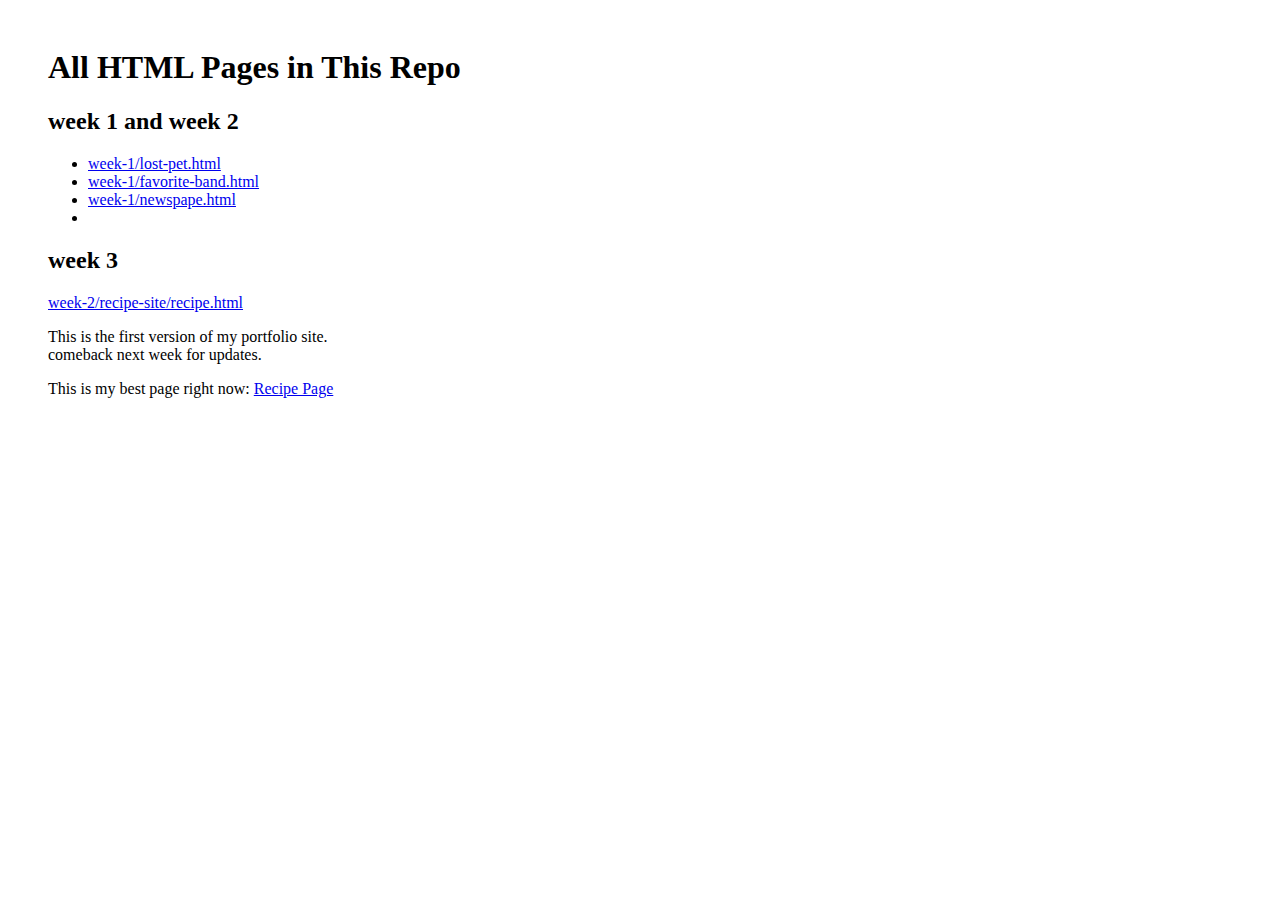
<file: index.html>
<!DOCTYPE html>
<html lang="en">
<head>
	<meta charset="UTF-8">
	<title>HTML Pages Index</title>
	<style>
		body {
			padding-top: 20px;
			padding-left: 40px;
		}
	</style>

</head>
<body>
	<h1>All HTML Pages in This Repo</h1>
	<h2>week 1 and week 2</h2>
	<ul>
		<li><a href="/week-1/lost-pet.html">week-1/lost-pet.html</a></li>
		<li><a href="/week-1/favorite-band.html">week-1/favorite-band.html</a></li>
		<li><a href="/week-1/newspape.html">week-1/newspape.html</a></li>
		<li></li>
		
	</ul>

	<h2>week 3</h2>
	<a href="/week-2/recipe-site/recipe.html">week-2/recipe-site/recipe.html</a>
	

	
	<p>
        This is the first version of my portfolio site.<br>
        comeback next week for updates. 
    </p>
    This is my best page right now: <a href="/week-2/recipe-site/recipe.html">Recipe Page</a>
</body>
</html>
</file>
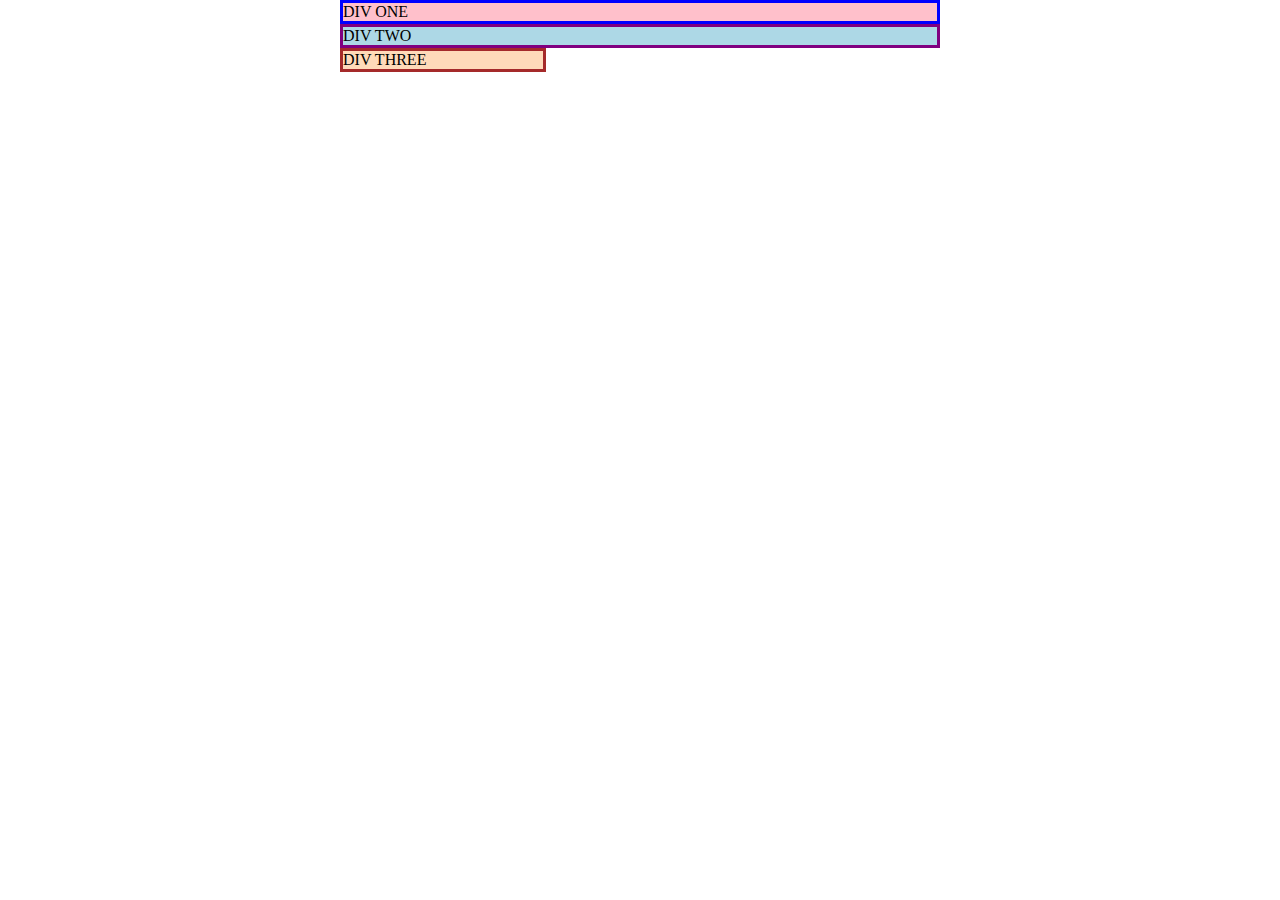
<file: week-5/block-and-inline/01-margin-and-padding-1/index.html>
<!DOCTYPE html>
<html lang="en">
  <head>
    <meta charset="UTF-8">
    <meta http-equiv="X-UA-Compatible" content="IE=edge">
    <meta name="viewport" content="width=device-width, initial-scale=1.0">
    <title>Margin and Padding exercise</title>
    <link rel="stylesheet" href="style.css">
  </head>
  <body>
    <div class="one">
      DIV ONE
    </div>
    <div class="two">
      DIV TWO
    </div>
    <div class="three">
      DIV THREE
    </div>
  </body>
</html>
</file>
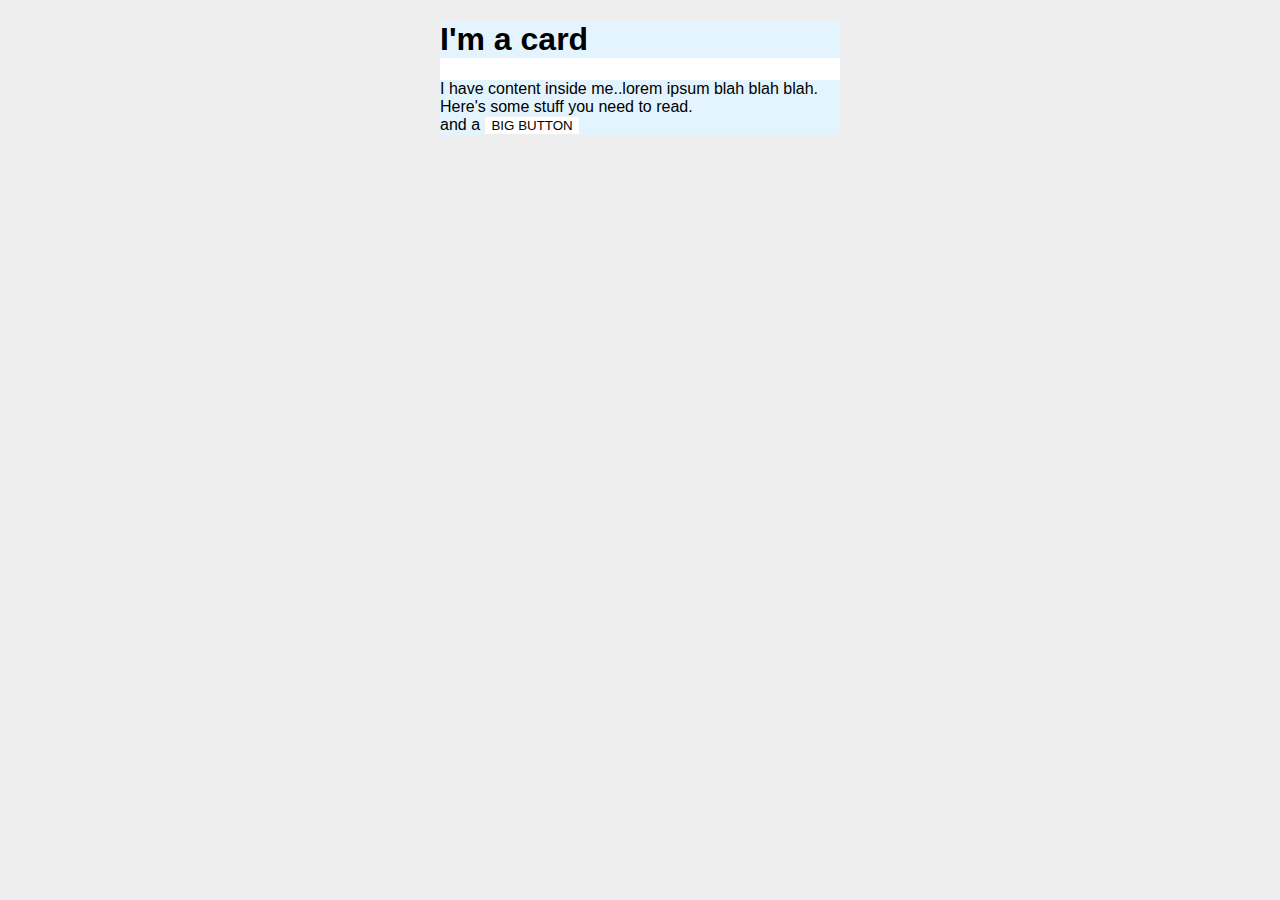
<file: week-5/block-and-inline/02-margin-and-padding-2/index.html>
<!DOCTYPE html>
<html lang="en">
  <head>
    <meta charset="UTF-8">
    <meta http-equiv="X-UA-Compatible" content="IE=edge">
    <meta name="viewport" content="width=device-width, initial-scale=1.0">
    <title>Margin and Padding exercise 2</title>
    <link rel="stylesheet" href="style.css">
  </head>
  <body>
    <div class="card">
      <h1 class="title">I'm a card</h1>
      <div class="content">I have content inside me..lorem ipsum blah blah blah. Here's some stuff you need to read.</div>
      <div class="button-container">and a <button>BIG BUTTON</button></div>
    </div>
  </body>
</html>
</file>
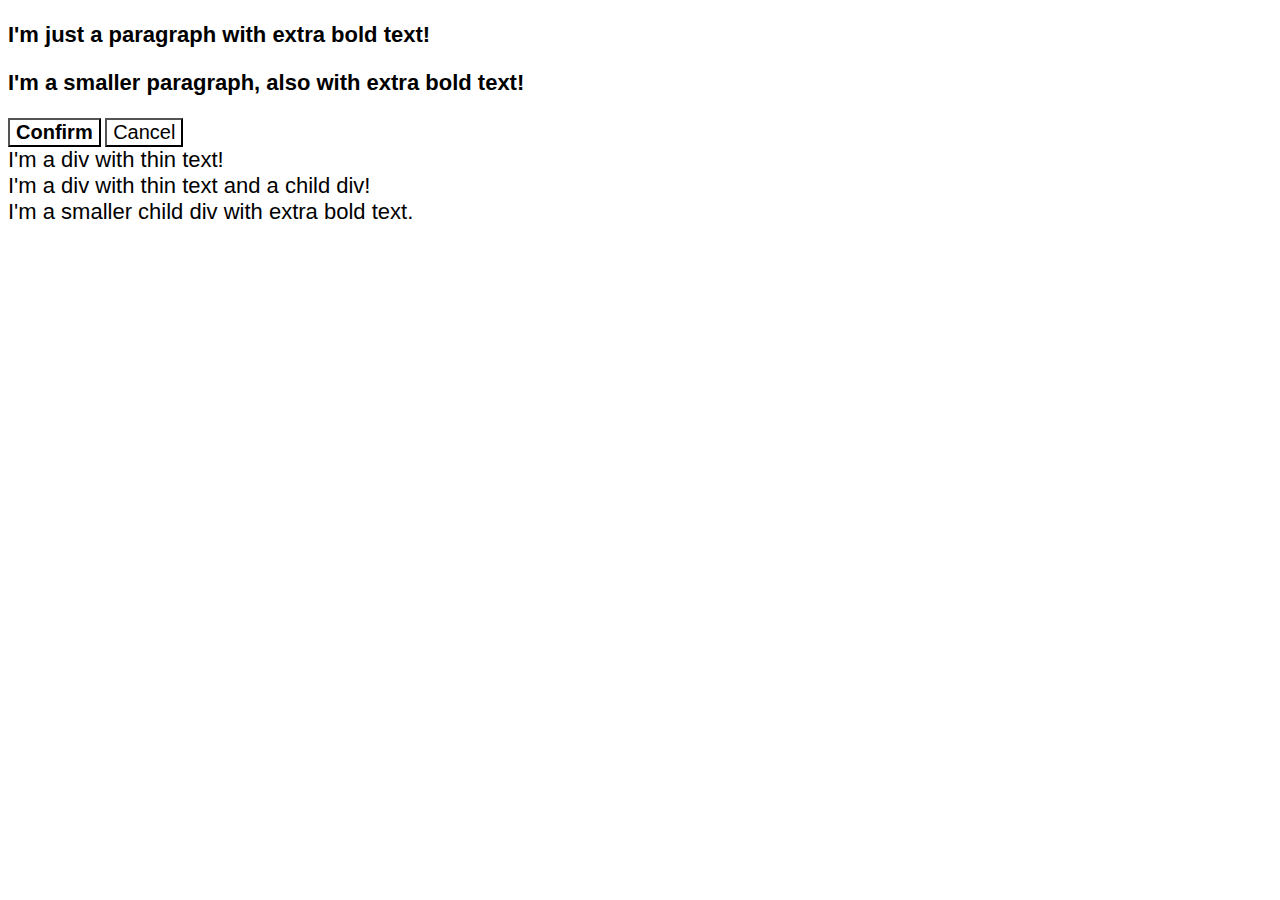
<file: week-3/wk3-css-foundations-lvl-1/cascade/01-cascade-fix/index.html>
<!DOCTYPE html>
<html lang="en">
  <head>
    <meta charset="UTF-8">
    <meta http-equiv="X-UA-Compatible" content="IE=edge">
    <meta name="viewport" content="width=device-width, initial-scale=1.0">
    <title>Fix the Cascade</title>
    <link rel="stylesheet" href="style.css">
  </head>
  <body>
    <p class="para">I'm just a paragraph with extra bold text!</p>
    <p class="para small-para">I'm a smaller paragraph, also with extra bold text!</p>

    <button id="confirm-button" class="button confirm">Confirm</button>
    <button id="cancel-button" class="button cancel">Cancel</button>

    <div class="text">I'm a div with thin text!</div>
    <div class="text">I'm a div with thin text and a child div!
      <div class="text child">I'm a smaller child div with extra bold text.</div>
    </div>
  </body>
</html>
</file>
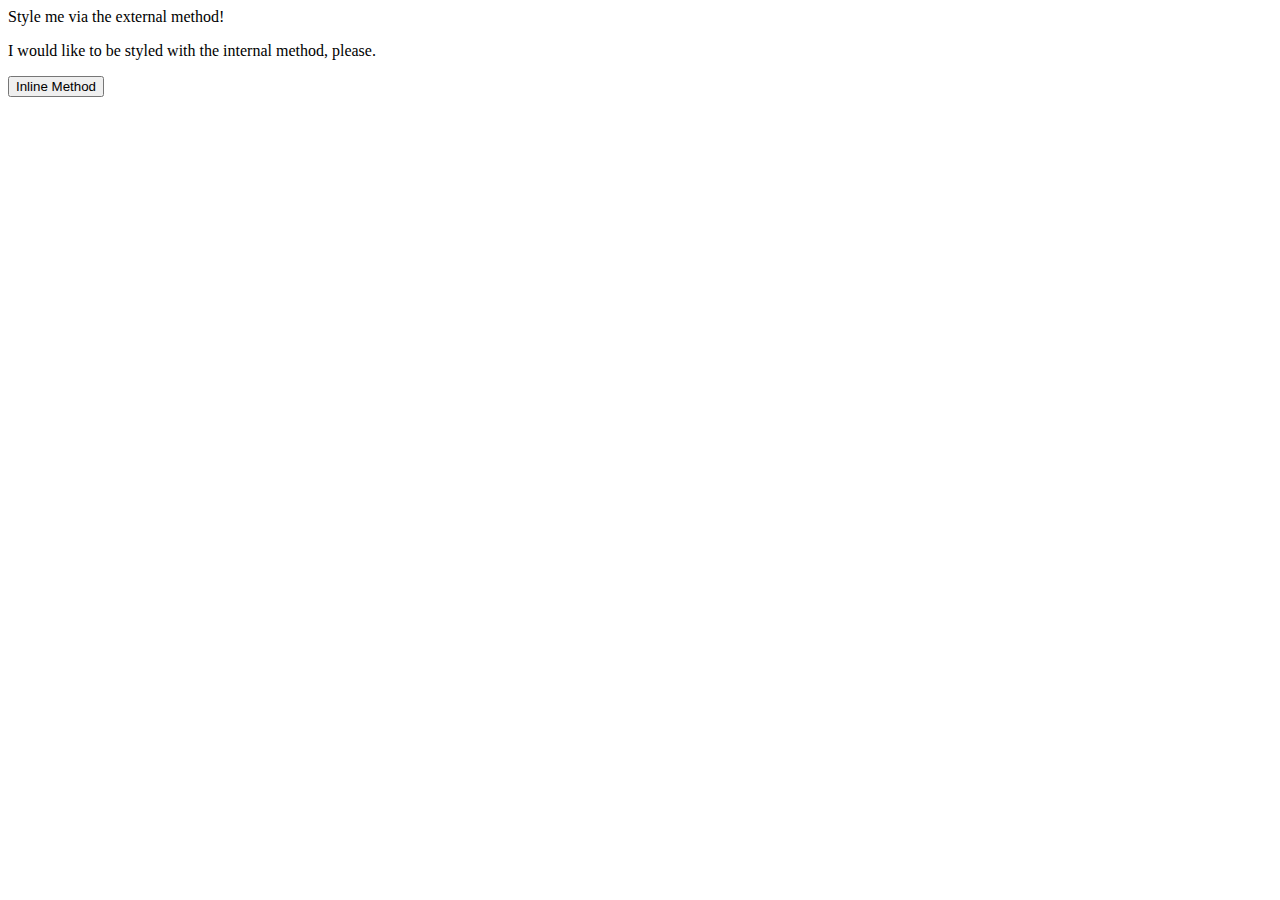
<file: week-3/wk3-css-foundations-lvl-1/intro-to-css/01-css-methods/index.html>
<!DOCTYPE html>
<html lang="en">
  <head>
    <meta charset="UTF-8">
    <meta http-equiv="X-UA-Compatible" content="IE=edge">
    <meta name="viewport" content="width=device-width, initial-scale=1.0">
    <title>Methods for Adding CSS</title>
  </head>
  <body>
    <div>Style me via the external method!</div>
    <p>I would like to be styled with the internal method, please.</p>
    <button>Inline Method</button>
  </body>
</html>
</file>
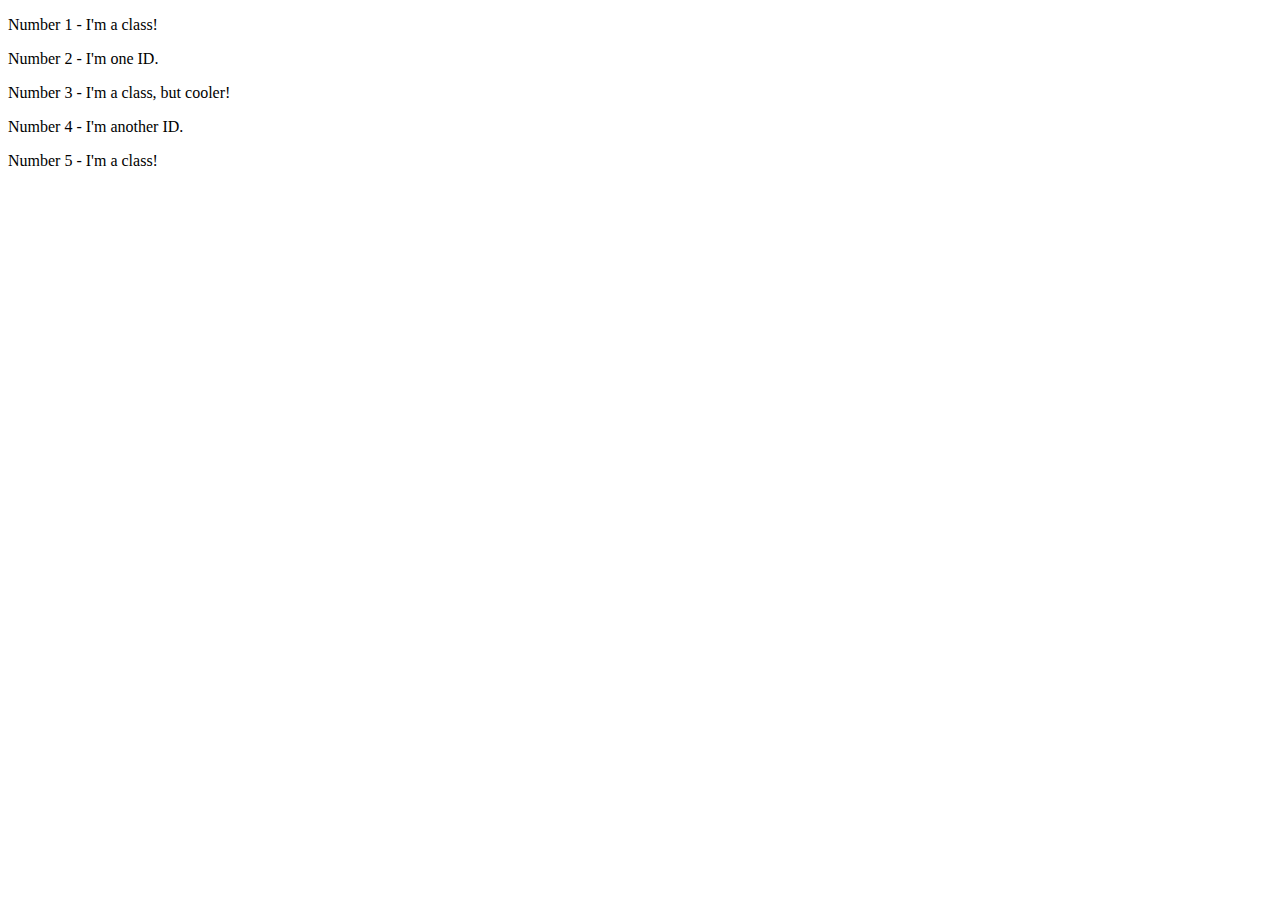
<file: week-3/wk3-css-foundations-lvl-1/intro-to-css/02-class-id-selectors/index.html>
<!DOCTYPE html>
<html lang="en">
  <head>
    <meta charset="UTF-8">
    <meta http-equiv="X-UA-Compatible" content="IE=edge">
    <meta name="viewport" content="width=device-width, initial-scale=1.0">
    <title>Class and ID Selectors</title>
    <link rel="stylesheet" href="style.css">
  </head>
  <body>
    <p>Number 1 - I'm a class!</p>
    <div>Number 2 - I'm one ID.</div>
    <p>Number 3 - I'm a class, but cooler!</p>
    <div>Number 4 - I'm another ID.</div>
    <p>Number 5 - I'm a class!</p>
  </body>
</html>
</file>
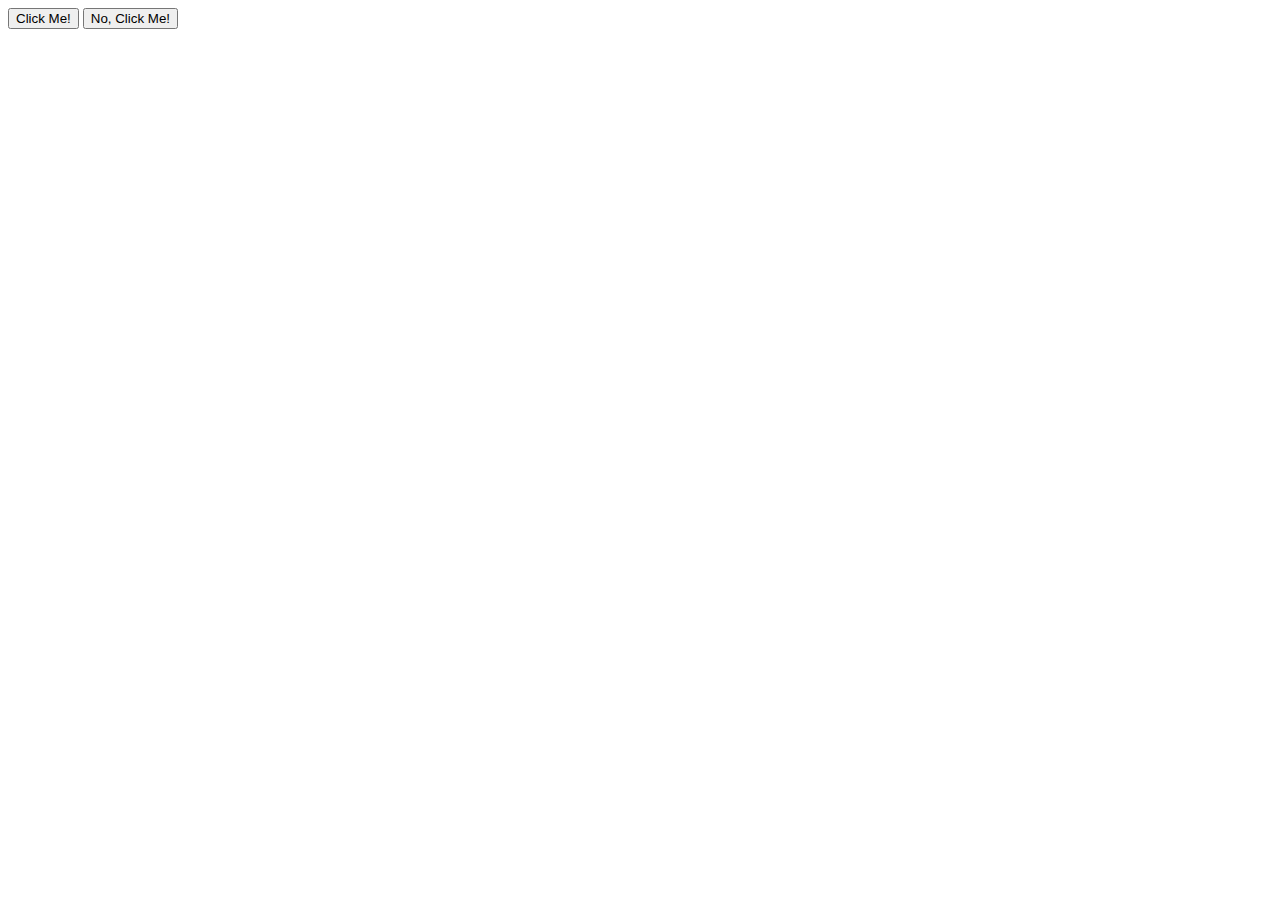
<file: week-3/wk3-css-foundations-lvl-1/intro-to-css/03-grouping-selectors/index.html>
<!DOCTYPE html>
<html lang="en">
  <head>
    <meta charset="UTF-8">
    <meta http-equiv="X-UA-Compatible" content="IE=edge">
    <meta name="viewport" content="width=device-width, initial-scale=1.0">
    <title>Grouping Selectors</title>
    <link rel="stylesheet" href="style.css">
  </head>
  <body>
    <button>Click Me!</button>
    <button>No, Click Me!</button>
  </body>
</html>
</file>
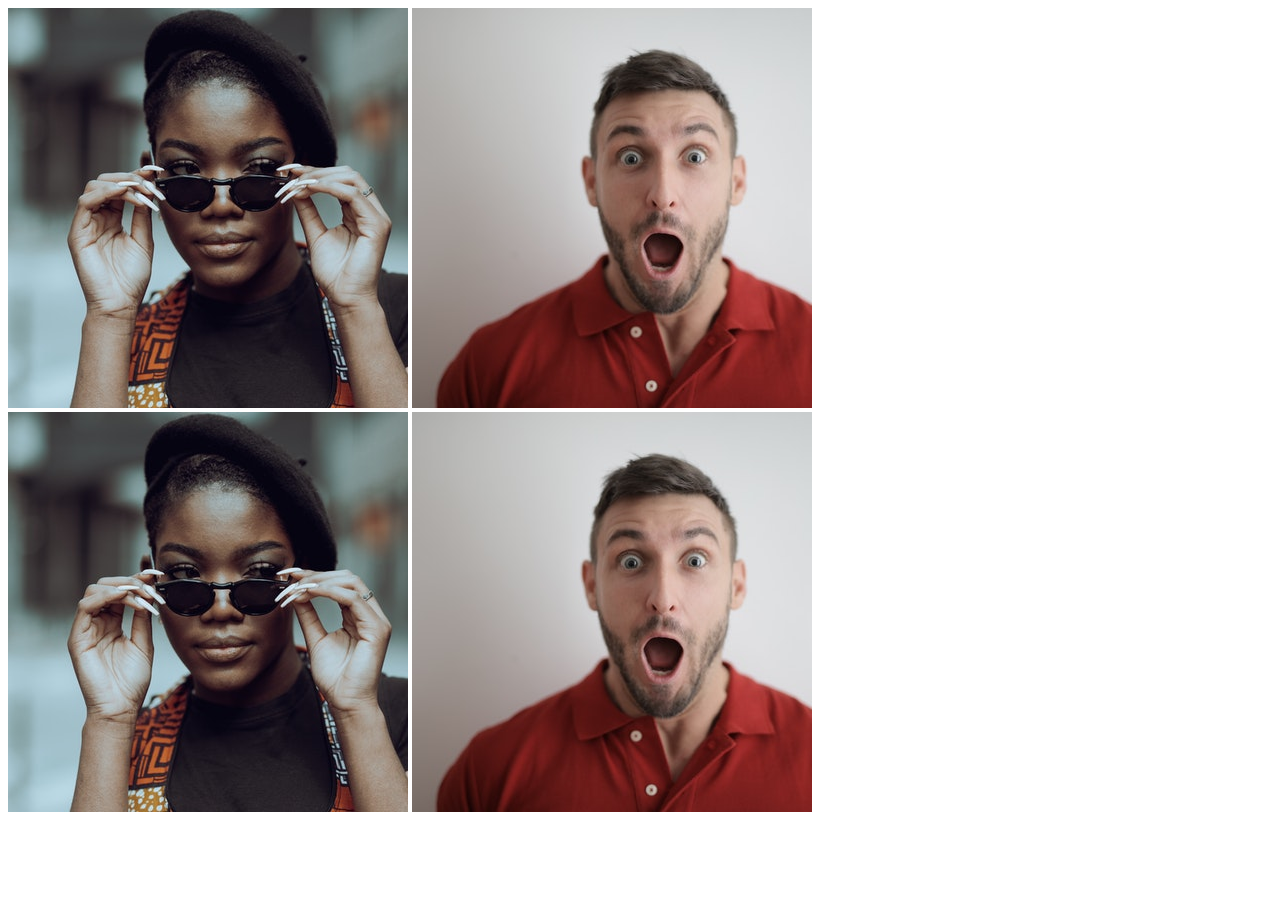
<file: week-3/wk3-css-foundations-lvl-1/intro-to-css/04-chaining-selectors/index.html>
<!DOCTYPE html>
<html lang="en">
  <head>
    <meta charset="UTF-8">
    <meta http-equiv="X-UA-Compatible" content="IE=edge">
    <meta name="viewport" content="width=device-width, initial-scale=1.0">
    <title>Chaining Selectors</title>
    <link rel="stylesheet" href="style.css">
  </head>
  <body>
    <!-- Use the classes BELOW this line -->
    <div>
      <img class="avatar proportioned" src="./images/pexels-katho-mutodo-8434791.jpg" alt="Woman with glasses">
      <img class="avatar distorted" src="./images/pexels-andrea-piacquadio-3777931.jpg" alt="Man with surprised expression">
    </div>
    <!-- Use the classes ABOVE this line -->
    <div>
      <img class="original proportioned" src="./images/pexels-katho-mutodo-8434791.jpg" alt="Woman with glasses">
      <img class="original distorted" src="./images/pexels-andrea-piacquadio-3777931.jpg" alt="Man with surprised expression">
    </div>
  </body>
</html>
</file>
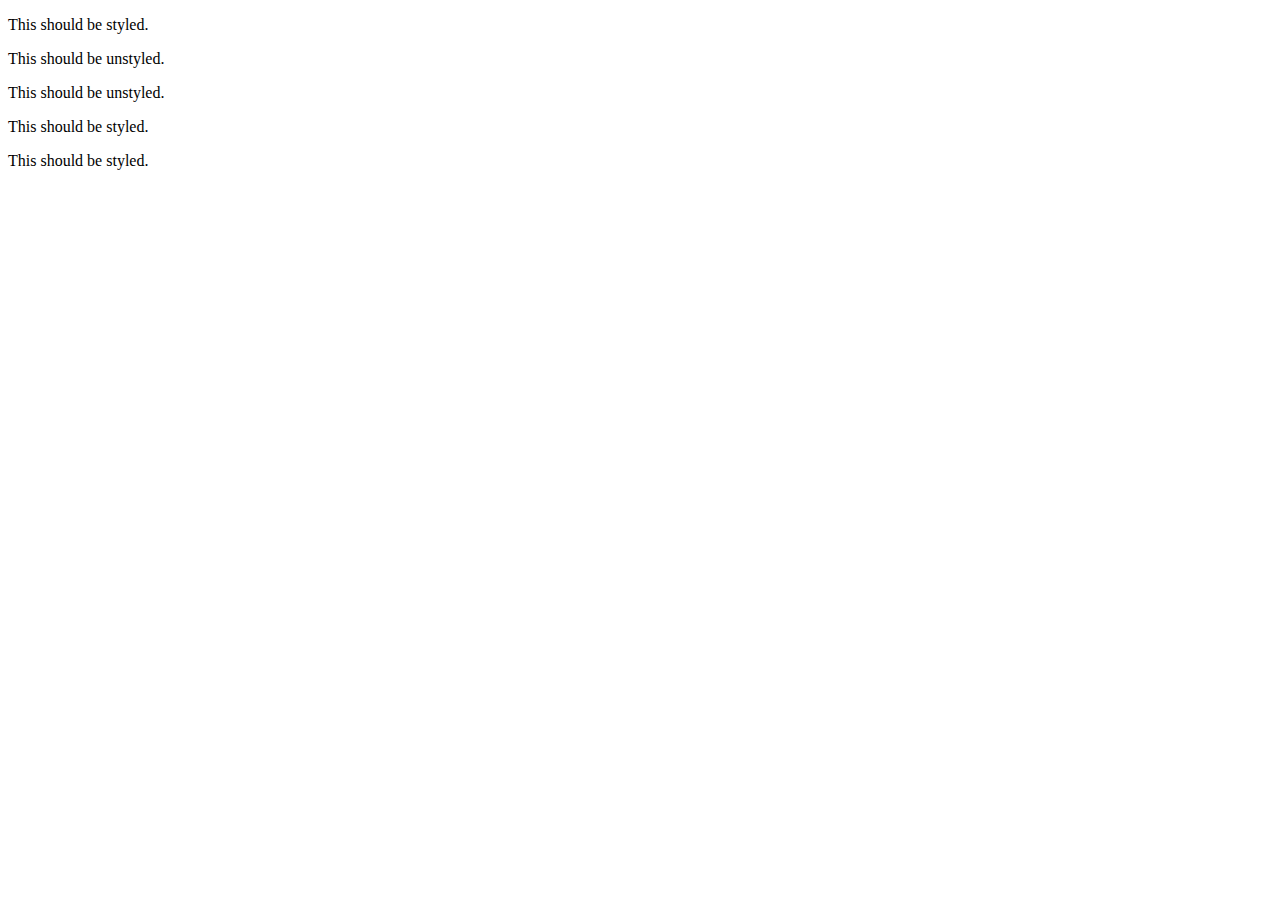
<file: week-3/wk3-css-foundations-lvl-1/intro-to-css/05-descendant-combinator/index.html>
<!DOCTYPE html>
<html lang="en">
  <head>
    <meta charset="UTF-8">
    <meta http-equiv="X-UA-Compatible" content="IE=edge">
    <meta name="viewport" content="width=device-width, initial-scale=1.0">
    <title>Descendant Combinator</title>
    <link rel="stylesheet" href="style.css">
  </head>
  <body>
    <div class="container">
      <p class="text">This should be styled.</p>
    </div>
    <p class="text">This should be unstyled.</p>
    <p class="text">This should be unstyled.</p>
    <div class="container">
      <p class="text">This should be styled.</p>
      <p class="text">This should be styled.</p>
    </div>
  </body>
</html>
</file>
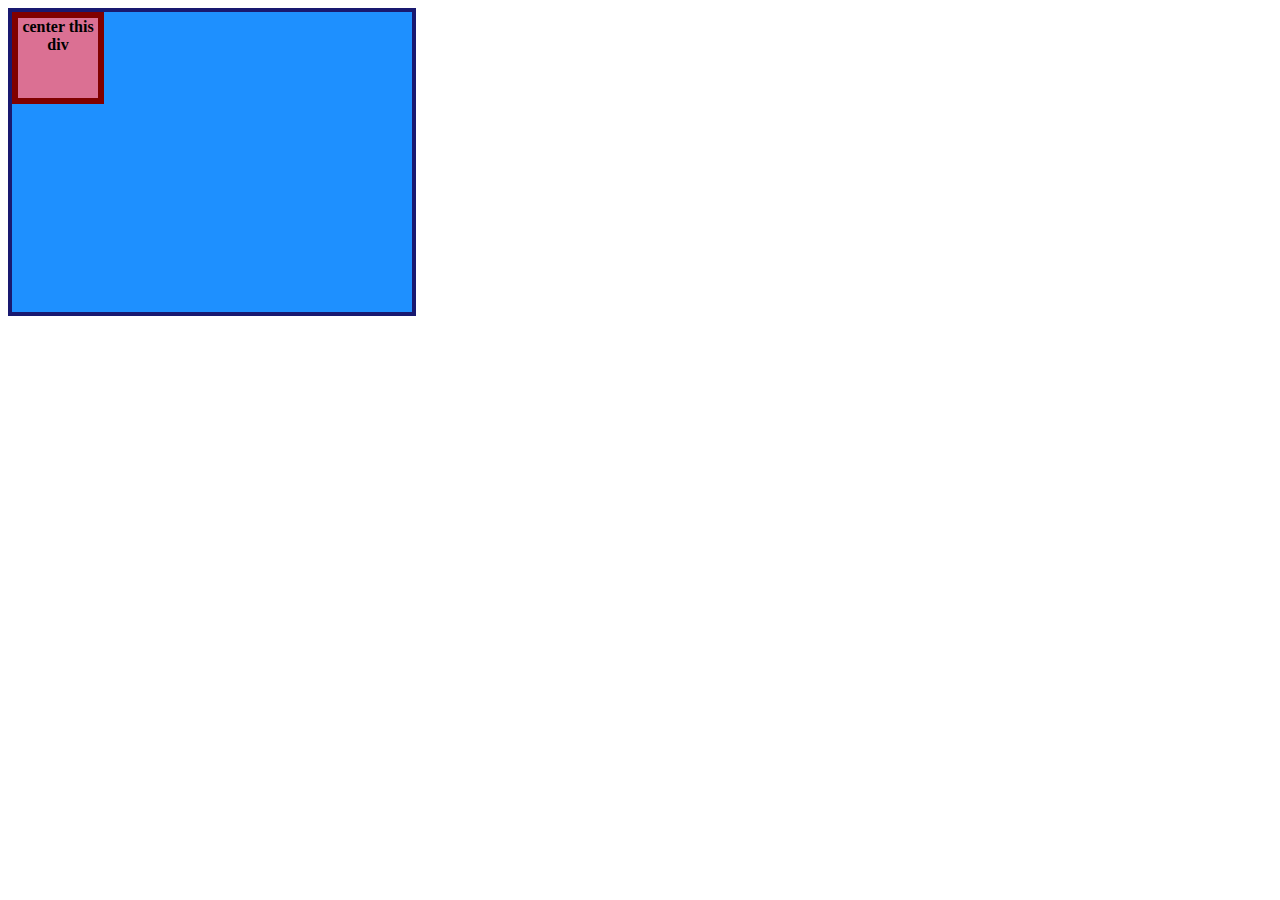
<file: week-4/wk4-css-foundations-lvl-2/flex/01-flex-center/index.html>
<!DOCTYPE html>
<html lang="en">
  <head>
    <meta charset="UTF-8">
    <meta http-equiv="X-UA-Compatible" content="IE=edge">
    <meta name="viewport" content="width=device-width, initial-scale=1.0">
    <title>CENTER THIS DIV</title>
    <link rel="stylesheet" href="style.css">
  </head>
  <body>
    <div class="container">
      <div class="box">center this div</div>
    </div>
  </body>
</html>
</file>
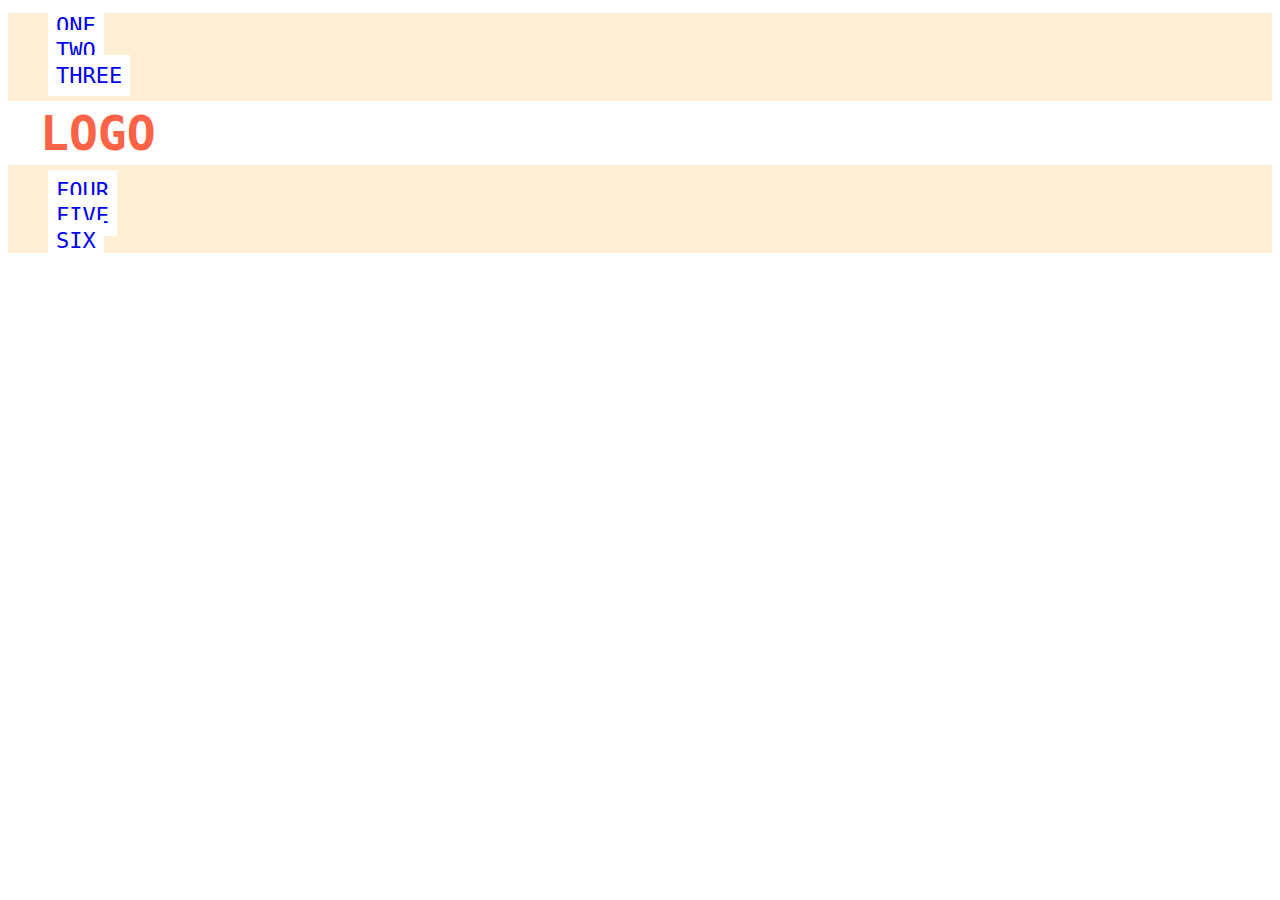
<file: week-4/wk4-css-foundations-lvl-2/flex/02-flex-header/index.html>
<!DOCTYPE html>
<html lang="en">
  <head>
    <meta charset="UTF-8">
    <meta http-equiv="X-UA-Compatible" content="IE=edge">
    <meta name="viewport" content="width=device-width, initial-scale=1.0">
    <title>Flex Header</title>
    <link rel="stylesheet" href="style.css">
  </head>
  <body>
    <div class="header">
      <div class="left-links">
        <ul>
          <li><a href="#">ONE</a></li>
          <li><a href="#">TWO</a></li>
          <li><a href="#">THREE</a></li>
        </ul>
      </div>
      <div class="logo">LOGO</div>
      <div class="right-links">
        <ul>
          <li><a href="#">FOUR</a></li>
          <li><a href="#">FIVE</a></li>
          <li><a href="#">SIX</a></li>
        </ul>
      </div>
    </div>
  </body>
</html>
</file>
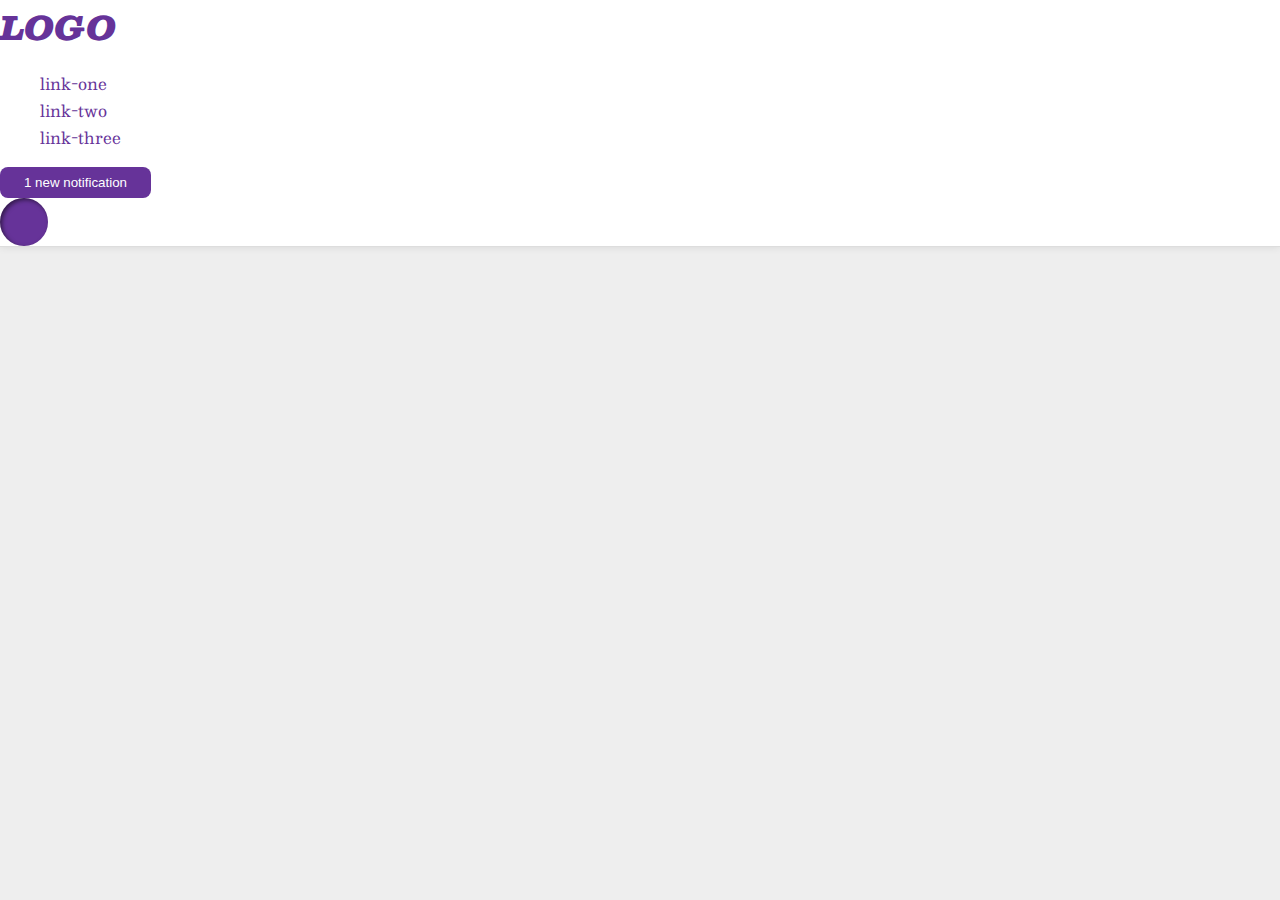
<file: week-4/wk4-css-foundations-lvl-2/flex/03-flex-header-2/index.html>
<!DOCTYPE html>
<html lang="en">
  <head>
    <meta charset="UTF-8">
    <meta http-equiv="X-UA-Compatible" content="IE=edge">
    <meta name="viewport" content="width=device-width, initial-scale=1.0">
    <title>Flex Header 2</title>
    <link rel="stylesheet" href="style.css">
  </head>
  <body>
    <div class="header">
      <div class="logo">
        LOGO
      </div>
      <ul class="links">
        <li><a href="https://google.com">link-one</a></li>
        <li><a href="https://google.com">link-two</a></li>
        <li><a href="https://google.com">link-three</a></li>
      </ul>
      <button class="notifications">
        1 new notification
      </button>
      <div class="profile-image"></div>
    </div>
  </body>
</html>
</file>
<file: week-5/block-and-inline/01-margin-and-padding-1/style.css>
body {
  max-width: 600px;
  margin: 0 auto;
}

.one {
  background: pink;
  border: 3px solid blue;
  /* CHANGE ME */
  padding: 0px;
  margin: 0px;
}

.two {
  background: lightblue;
  border: 3px solid purple;
  /* CHANGE ME */
  margin-bottom: 0px;
}

.three {
  background: peachpuff;
  border: 3px solid brown;
  width: 200px;
  /* CHANGE ME */
  padding: 0px;
  margin-left: 0px;
}
</file>
<file: week-5/block-and-inline/02-margin-and-padding-2/style.css>
body {
  background: #eee;
  font-family: sans-serif;
}

.card {
  width: 400px;
  background: #fff;
  margin: 16px auto;
}

.title {
  background: #e3f4ff;
}

.content {
  background: #e3f4ff;
}

.button-container {
  background: #e3f4ff;
}

button {
  background: white;
  border: 1px solid #eee;
}
</file>
<file: week-3/wk3-css-foundations-lvl-1/cascade/01-cascade-fix/style.css>
body {
  font-family: Arial, Helvetica, sans-serif;
}

.para,
.small-para {
  color: hsl(0, 0%, 0%);
  font-weight: 800;
}

.small-para {
  font-size: 14px;
  font-weight: 800;
}

.para {
  font-size: 22px;
}

.confirm {
  background: green;
  color: white;
  font-weight: bold;
} 

.button {
  background-color: rgb(255, 255, 255);
  color: rgb(0, 0, 0);
  font-size: 20px;
}

.child {
  color: rgb(0, 0, 0);
  font-weight: 800;
  font-size: 14px;
}

div.text {
  color: rgb(0, 0, 0);
  font-size: 22px;
  font-weight: 100;
}
</file>
<file: week-3/wk3-css-foundations-lvl-1/intro-to-css/02-class-id-selectors/style.css>
/* Add CSS Styling */
</file>
<file: week-3/wk3-css-foundations-lvl-1/intro-to-css/03-grouping-selectors/style.css>
/* Add CSS Styling */
</file>
<file: week-3/wk3-css-foundations-lvl-1/intro-to-css/04-chaining-selectors/style.css>
/* Add CSS Styling */
</file>
<file: week-3/wk3-css-foundations-lvl-1/intro-to-css/05-descendant-combinator/style.css>
/* Add CSS Styling */
</file>
<file: week-4/wk4-css-foundations-lvl-2/flex/01-flex-center/style.css>
.container {
  background: dodgerblue;
  border: 4px solid midnightblue;
  width: 400px;
  height: 300px;
}

.box {
  background: palevioletred;
  font-weight: bold;
  text-align: center;
  border: 6px solid maroon;
  width: 80px;
  height: 80px;
}
</file>
<file: week-4/wk4-css-foundations-lvl-2/flex/02-flex-header/style.css>
.header  {
  font-family: monospace;
  background: papayawhip;
}

.logo {
  font-size: 48px;
  font-weight: 900;
  color: tomato;
  background: white;
  padding: 4px 32px;
}

ul {
  /* this removes the dots on the list items*/
  list-style-type: none;
}

a {
  font-size: 22px;
  background: white;
  padding: 8px;
  /* this removes the line under the links */
  text-decoration: none;
}
</file>
<file: week-4/wk4-css-foundations-lvl-2/flex/03-flex-header-2/style.css>
/* this is some magical font-importing.  
you'll learn about it later. */
@import url('https://fonts.googleapis.com/css2?family=Besley:ital,wght@0,400;1,900&display=swap');

body {
  margin: 0;
  background: #eee;
  font-family: Besley, serif;
}

.header {
  background: white;
  border-bottom: 1px solid #ddd;
  box-shadow: 0 0 8px rgba(0,0,0,.1);
}

.profile-image {
  background: rebeccapurple;
  box-shadow: inset 2px 2px 4px rgba(0,0,0,.5);
  border-radius: 50%;
  width: 48px;
  height: 48px;
}

.logo {
  color: rebeccapurple;
  font-size: 32px;
  font-weight: 900;
  font-style: italic;
}

button {
  border: none;
  border-radius: 8px;
  background: rebeccapurple;
  color: white;
  padding: 8px 24px;
}

a {
  /* this removes the line under our links */
  text-decoration: none;
  color: rebeccapurple;
}

ul {
  list-style-type: none;
}
</file>
